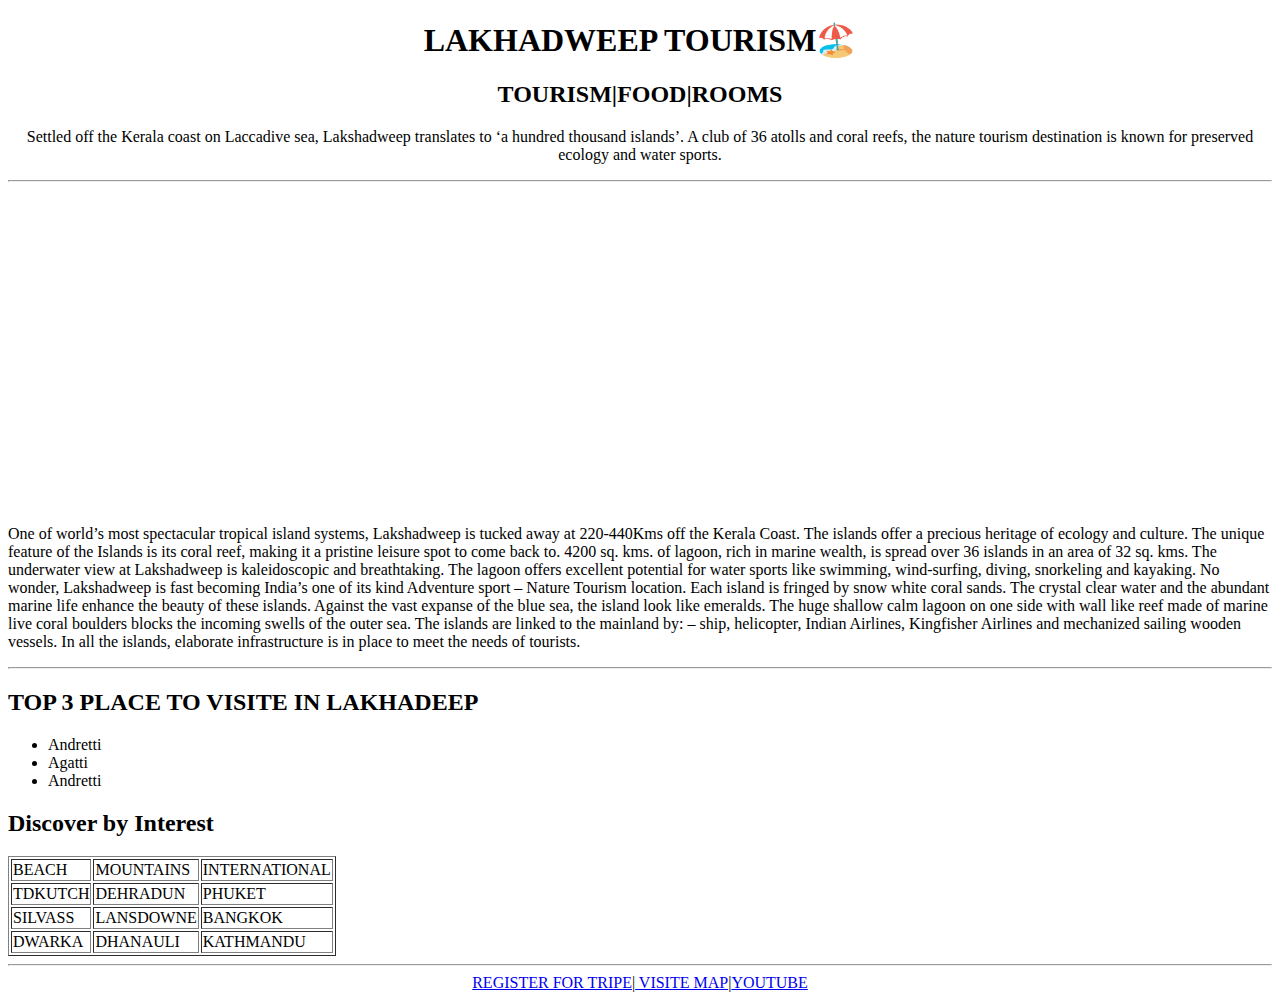
<file: web site project/sample project 2/index.html>
<!DOCTYPE html>
<html lang="en">
<head>
    <meta charset="UTF-8">
    <meta name="viewport" content="width=device-width, initial-scale=1.0">
    <title>LAKHADWEEP🌊</title>

</head>
<body>
    <center>
        <h1>LAKHADWEEP TOURISM🏖️</h1>
        <h2>TOURISM|FOOD|ROOMS</h2>
        <P>Settled off the Kerala coast on Laccadive sea, Lakshadweep translates to ‘a hundred thousand islands’. A club of 36 atolls and coral reefs, the nature tourism destination is known for preserved ecology and water sports.</P>
<hr>
<iframe width="560" height="315" src="https://www.youtube.com/embed/B8S2jhWwTDg?si=9XUkIwMaAYhyGVw2" title="YouTube video player" frameborder="0" allow="accelerometer; autoplay; clipboard-write; encrypted-media; gyroscope; picture-in-picture; web-share" allowfullscreen></iframe>
  </center>
  <p>
    One of world’s most spectacular tropical island systems, Lakshadweep is tucked away at 220-440Kms off the Kerala Coast. The islands offer a precious heritage of ecology and culture. The unique feature of the Islands is its coral reef, making it a pristine leisure spot to come back to. 4200 sq. kms. of lagoon, rich in marine wealth, is spread over 36 islands in an area of 32 sq. kms. The underwater view at Lakshadweep is kaleidoscopic and breathtaking. The lagoon offers excellent potential for water sports like swimming, wind-surfing, diving, snorkeling and kayaking. No wonder, Lakshadweep is fast becoming India’s one of its kind Adventure sport – Nature Tourism location. Each island is fringed by snow white coral sands. The crystal clear water and the abundant marine life enhance the beauty of these islands. Against the vast expanse of the blue sea, the island look like emeralds. The huge shallow calm lagoon on one side with wall like reef made of marine live coral boulders blocks the incoming swells of the outer sea. The islands are linked to the mainland by: – ship, helicopter, Indian Airlines, Kingfisher Airlines and mechanized sailing wooden vessels. In all the islands, elaborate infrastructure is in place to meet the needs of tourists. 
  </p>
  <hr>
  <h2>TOP 3 PLACE TO VISITE IN LAKHADEEP</h2>
  <ul>
    <li>Andretti</li>
    <li>Agatti</li>
    <li>Andretti</li>
  </ul>
  <h2>Discover by Interest</h2>
  <table border="1">
    <tr>
        <td>BEACH</td>
        <td>MOUNTAINS</td>
        <td>INTERNATIONAL</td>
    </tr>
    <tr>
       <td>  TDKUTCH </td>
       <TD>DEHRADUN</TD>
       <TD>PHUKET</TD>
    </tr>
<tr>
    <td>SILVASS</td>
    <TD>LANSDOWNE</TD>
    <TD>BANGKOK</TD>
</tr>
<TR>
    <TD>DWARKA</TD>
    <TD>DHANAULI</TD>
    <TD>KATHMANDU</TD>
</TR>
  </table>
  <hr>
  <center>
<a href="index2.html" target="_blank">REGISTER FOR TRIPE</a>|<a href="https://www.google.com/maps/place/Lakshadweep/@10.2730408,72.9516993,9z/data=!4m6!3m5!1s0x3b9fcd65cae4973d:0x17bd7416842ce9aa!8m2!3d9.9850892!4d72.9324732!16zL20vMDc2MmZq?entry=ttu" target="_blank"> VISITE MAP</a>|<a href="https://www.youtube.com/results?search_query=lakshadweep+tour" target="_blank">YOUTUBE</a>
  </center>

</body>


</html>
</file>
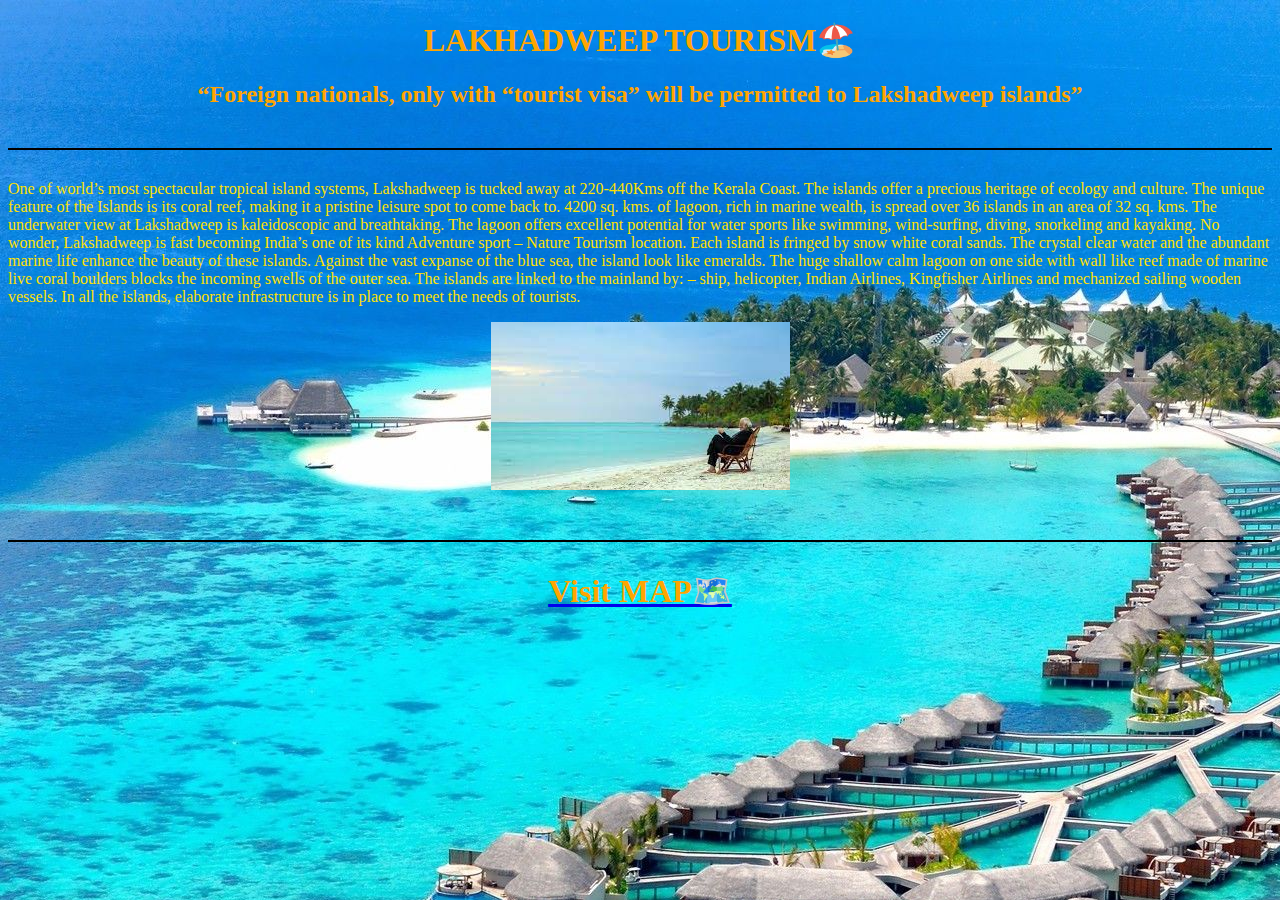
<file: web site project/simple project 1/index.html>
<!DOCTYPE html>
<html lang="en">
<head>
    <meta charset="UTF-8">
    <meta name="viewport" content="width=device-width, initial-scale=1.0">
    <title>LAKHADWEEP🌊</title>
    <link rel="stylesheet" href="style.css">
</head>
<body  style="background-image: url(wp9215262.jpg);">
    <center>
        <h1>LAKHADWEEP TOURISM🏖️</h1>
        <h2>“Foreign nationals, only with “tourist visa” will be permitted to Lakshadweep islands”</h2>
    </center>
    <hr>
    <style>
         hr {
            position: relative;
            top: 20px;
            border: none;
            height: 2px;
            background: black;
            margin-bottom: 50px;
        }
    </style>
    <p>One of world’s most spectacular tropical island systems, Lakshadweep is tucked away at 220-440Kms off the Kerala Coast. The islands offer a precious heritage of ecology and culture. The unique feature of the Islands is its coral reef, making it a pristine leisure spot to come back to. 4200 sq. kms. of lagoon, rich in marine wealth, is spread over 36 islands in an area of 32 sq. kms. The underwater view at Lakshadweep is kaleidoscopic and breathtaking. The lagoon offers excellent potential for water sports like swimming, wind-surfing, diving, snorkeling and kayaking. No wonder, Lakshadweep is fast becoming India’s one of its kind Adventure sport – Nature Tourism location. Each island is fringed by snow white coral sands. The crystal clear water and the abundant marine life enhance the beauty of these islands. Against the vast expanse of the blue sea, the island look like emeralds. The huge shallow calm lagoon on one side with wall like reef made of marine live coral boulders blocks the incoming swells of the outer sea. The islands are linked to the mainland by: – ship, helicopter, Indian Airlines, Kingfisher Airlines and mechanized sailing wooden vessels. In all the islands, elaborate infrastructure is in place to meet the needs of tourists.</p>
<center> 
    <img src="images.jpg" alt="">
</center>
<br>
<hr>
<center>
<a href="https://www.google.com/maps/place/Lakshadweep/@10.2730408,72.9516993,9z/data=!4m6!3m5!1s0x3b9fcd65cae4973d:0x17bd7416842ce9aa!8m2!3d9.9850892!4d72.9324732!16zL20vMDc2MmZq?entry=ttu" target="_blank"><h1> Visit MAP🗺️</h1></a>
</center>
</body>
</html>
</file>
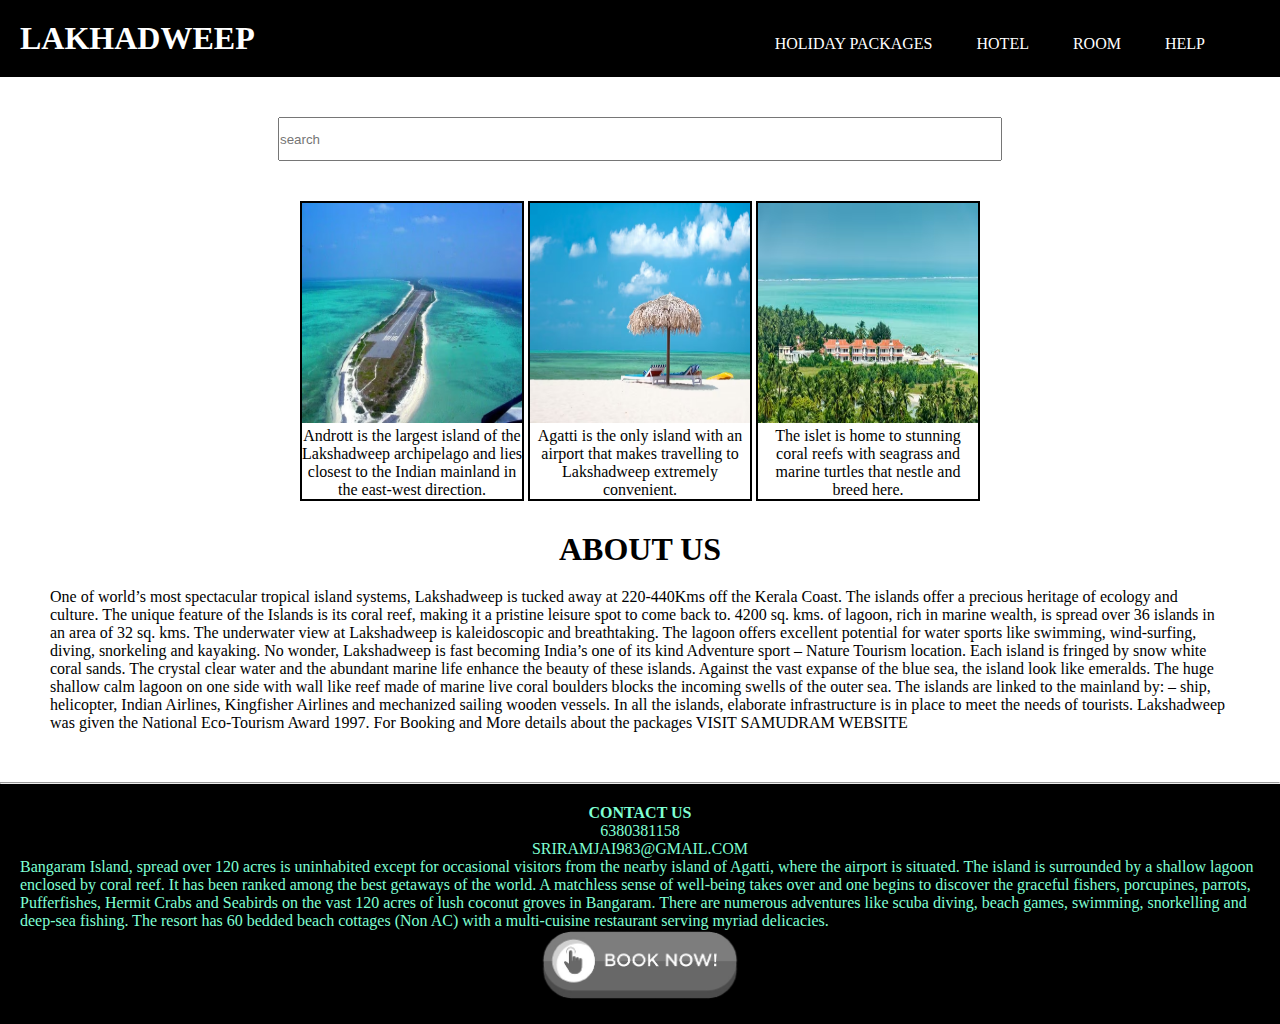
<file: web site project/simple project 3/index.html>
<!DOCTYPE html>
 <html lang="en">
 <head>
    <meta charset="UTF-8">
    <meta name="viewport" content="width=device-width, initial-scale=1.0">
    <title>LAKHADWEEP🌊</title>
    <link rel="stylesheet" href="style.css">
     
 </head>
 <body>
    <div class="header">
        <nav>
<h1>LAKHADWEEP</h1>
<ul>
    <li>HOLIDAY PACKAGES</li>
    <li>HOTEL</li>
    <li>ROOM</li>
    <li>HELP</li>
</ul>
        </nav>


    </div>
    
    <div class="searchbar">
<input type="text" placeholder="search">

    </div>
    <div class="product">
        <div class="box">
            <img src="m_Andretti_lakshdweep_l_480_640.avif" height="220px" width="220px">
            <p>Andrott is the largest island of the Lakshadweep archipelago and lies closest to the Indian mainland in the east-west direction.</p>
        </div>
        <div class="box">
            <img src="m_activities_lakshadweep_agatti_l_617_925.avif" height="220px" width="220px">
            <p> Agatti is the only island with an airport that makes travelling to Lakshadweep extremely convenient. </p>
        </div>
        <div class="box">
            <img src="m_activities_lakshadweep_minicoy_l_400_600.avif" height="220px" width="220px">
            <p>  The islet is home to stunning coral reefs with seagrass and marine turtles that nestle and breed here.</p>
        </div>


    </div>
    
    <div class="about us">
        <center> 
<h1 class="about">ABOUT US</h1></center>
 <p class="one">One of world’s most spectacular tropical island systems, Lakshadweep is tucked away at 220-440Kms off the Kerala Coast. The islands offer a precious heritage of ecology and culture. The unique feature of the Islands is its coral reef, making it a pristine leisure spot to come back to. 4200 sq. kms. of lagoon, rich in marine wealth, is spread over 36 islands in an area of 32 sq. kms. The underwater view at Lakshadweep is kaleidoscopic and breathtaking. The lagoon offers excellent potential for water sports like swimming, wind-surfing, diving, snorkeling and kayaking. No wonder, Lakshadweep is fast becoming India’s one of its kind Adventure sport – Nature Tourism location. Each island is fringed by snow white coral sands. The crystal clear water and the abundant marine life enhance the beauty of these islands. Against the vast expanse of the blue sea, the island look like emeralds. The huge shallow calm lagoon on one side with wall like reef made of marine live coral boulders blocks the incoming swells of the outer sea. The islands are linked to the mainland by: – ship, helicopter, Indian Airlines, Kingfisher Airlines and mechanized sailing wooden vessels. In all the islands, elaborate infrastructure is in place to meet the needs of tourists.

    Lakshadweep was given the National Eco-Tourism Award 1997. For Booking and More details about the packages VISIT SAMUDRAM WEBSITE</p>
    </div>
    <hr>
    <div class="contact">
        <div id="travelling"> 
            <center>
<h4>CONTACT US</h4>
   <P>6380381158 </p>
   <p> SRIRAMJAI983@GMAIL.COM </p>
</div>
</center>
<p>Bangaram Island, spread over 120 acres is uninhabited except for occasional visitors from the nearby island of Agatti, where the airport is situated. The island is surrounded by a shallow lagoon enclosed by coral reef. It has been ranked among the best getaways of the world. A matchless sense of well-being takes over and one begins to discover the graceful fishers, porcupines, parrots, Pufferfishes, Hermit Crabs and Seabirds on the vast 120 acres of lush coconut groves in Bangaram. There are numerous adventures like scuba diving, beach games, swimming, snorkelling and deep-sea fishing. The resort has 60 bedded beach cottages (Non AC) with a multi-cuisine restaurant serving myriad delicacies.</p>
<center> <a href="book.html" class="img"><img src="png-clipart-greenlux-hotel-villa-party-food-book-now-button-food-text-removebg-preview.png" alt="" height="70px"></a></center>
 
    </div>
<script src="exam.js"></script>
 </body>
 </html>
</file>
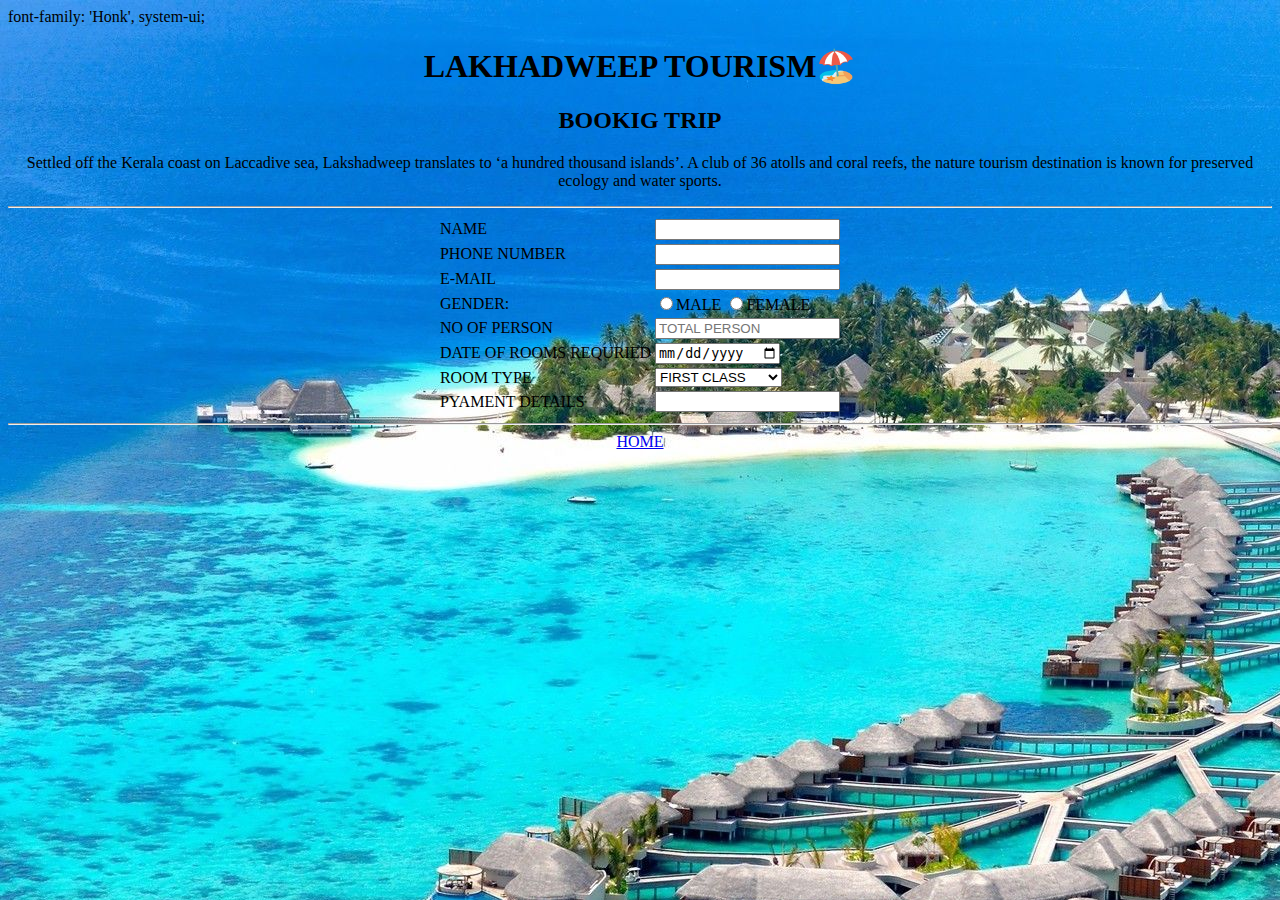
<file: web site project/sample project 2/index2.html>
<!DOCTYPE html>
<html lang="en">
<head>
    <meta charset="UTF-8">
    <meta name="viewport" content="width=device-width, initial-scale=1.0">
    <title>BOOK FO TRIP</title>
    <link rel="stylesheet" href="">
    <link rel="preconnect" href="https://fonts.googleapis.com">
<link rel="preconnect" href="https://fonts.gstatic.com" crossorigin>
<link rel="preconnect" href="https://fonts.googleapis.com">
<link rel="preconnect" href="https://fonts.gstatic.com" crossorigin>
<link href="https://fonts.googleapis.com/css2?family=Honk&display=swap" rel="stylesheet">
font-family: 'Honk', system-ui;
</head>
<body style="background-image: url(wp9215262.jpg) ;">
    <center>
    <h1>LAKHADWEEP TOURISM🏖️</h1>
        <h2>BOOKIG TRIP</h2>
        <P>Settled off the Kerala coast on Laccadive sea, Lakshadweep translates to ‘a hundred thousand islands’. A club of 36 atolls and coral reefs, the nature tourism destination is known for preserved ecology and water sports.</P>
    </center>
    <hr>
    <center> 
        <form>
<table>
    <tr>
        <td>
            NAME</td> <td><input type="text">
        </td>
        
    </tr>
<tr>
    <td>
        PHONE NUMBER</td> <td> <input type="number">
    </td>
</tr>
<tr>
    <td>
        E-MAIL </td> <td><input type=" email">
    </td>
</tr>
<tr>
    <td>
        GENDER:
    </td>
    <td>
        <input type="radio" name="GENDER" >MALE
        <input type="radio" name="GENDER">FEMALE
    </td>
</tr>
<tr><td>NO OF PERSON</td> <td> <input type=" number" placeholder="TOTAL PERSON"></td></tr>

<tr>
    <td>
        DATE OF ROOMS REQURIED </td> <td><input type="date">
    </td>
</tr>
<tr>
    <td>
        ROOM TYPE
    </td>
    <td>
        <select name="" id="">
            <option value="">FIRST CLASS</option>
            <option value="">SECOND CLASS</option>
            <option value="">THIRD CLASS</option>
        </select>
    </td>
</tr>

<TR>
    <td>
        PYAMENT DETAILS
    </td>
    <td>
        <input type="text">
    </td>
</TR>

</table>
</form>
<hr>
<a href="index.html">HOME</a>
</center>

</body>
</html>
</file>
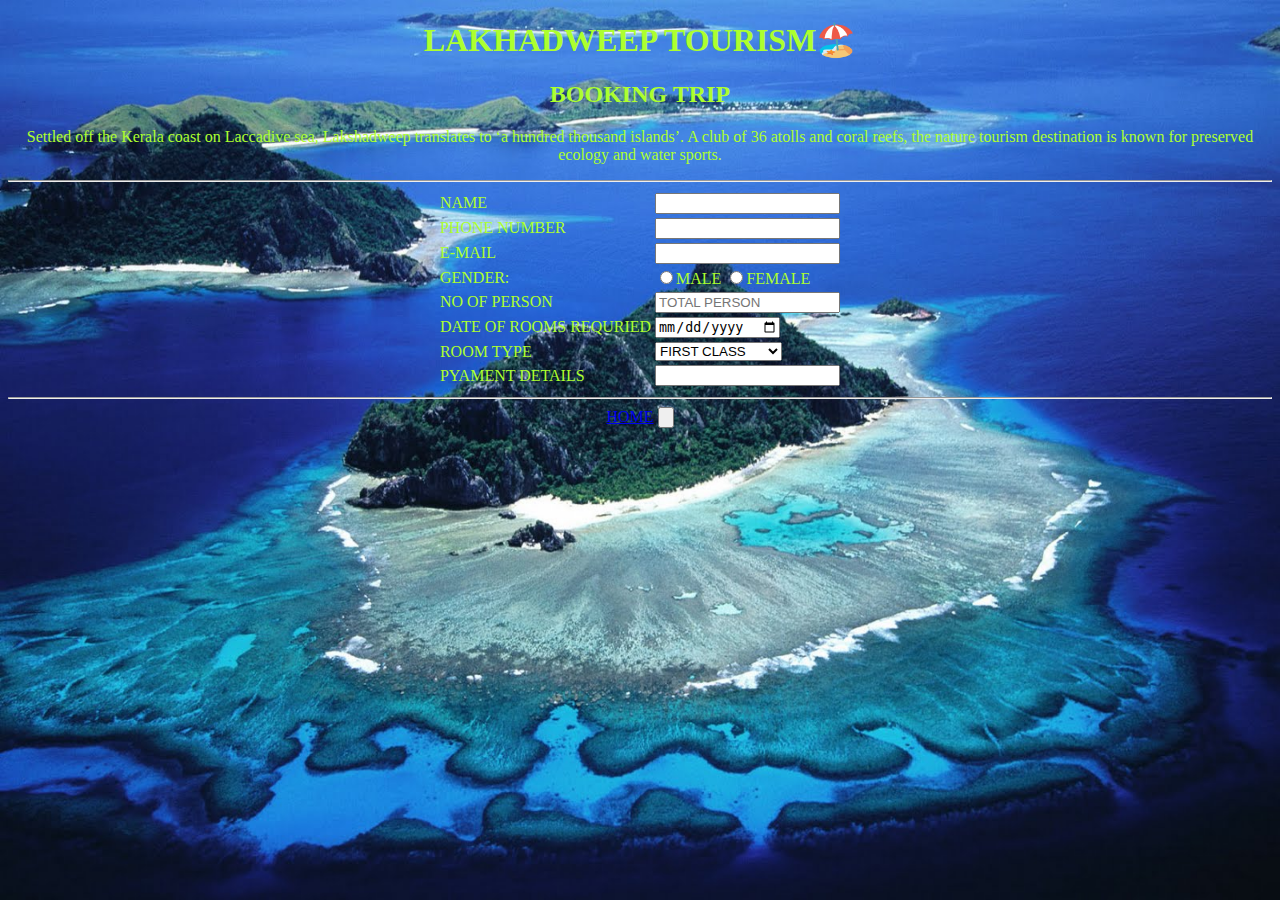
<file: web site project/simple project 3/book.html>
<!DOCTYPE html>
<html lang="en">
<head>
    <meta charset="UTF-8">
    <meta name="viewport" content="width=device-width, initial-scale=1.0">
    <title>BOOK FOR TRIP</title>
    <link rel="stylesheet" href="sty.css">
</head>
<body>
    <center>
    <h1>LAKHADWEEP TOURISM🏖️</h1>
        <h2>BOOKING TRIP</h2>
        <P>Settled off the Kerala coast on Laccadive sea, Lakshadweep translates to ‘a hundred thousand islands’. A club of 36 atolls and coral reefs, the nature tourism destination is known for preserved ecology and water sports.</P>
    </center>
    <hr>
    <center> 
        <form>
<table>
    <tr>
        <td>
            NAME</td> <td><input type="text">
        </td>
        
    </tr>
<tr>
    <td>
        PHONE NUMBER</td> <td> <input type="number">
    </td>
</tr>
<tr>
    <td>
        E-MAIL </td> <td><input type=" email">
    </td>
</tr>
<tr>
    <td>
        GENDER:
    </td>
    <td>
        <input type="radio" name="GENDER" >MALE
        <input type="radio" name="GENDER">FEMALE
    </td>
</tr>
<tr><td>NO OF PERSON</td> <td> <input type=" number" placeholder="TOTAL PERSON"></td></tr>

<tr>
    <td>
        DATE OF ROOMS REQURIED </td> <td><input type="date">
    </td>
</tr>
<tr>
    <td>
        ROOM TYPE
    </td>
    <td>
        <select name="" id="">
            <option value="">FIRST CLASS</option>
            <option value="">SECOND CLASS</option>
            <option value="">THIRD CLASS</option>
        </select>
    </td>
</tr>

<TR>
    <td>
        PYAMENT DETAILS
    </td>
    <td>
        <input type="text">
    </td>
</TR>

</table>
</form>
<hr>
<a href="index.html">HOME</a>
<input type="button" placeholder="">
</center>

</body>
</html>
</file>
<file: web site project/simple project 1/style.css>
h1{
    color: orange;
}
p{
    color: rgb(255, 225, 0);
    text-decoration: dotted;
}
h2{
    color: orange;
}
</file>
<file: web site project/simple project 3/style.css>
*{
    margin: 0;
    padding: 0;

  }
  .{
    
      background-image: url('background.jpg');
      background-repeat: no-repeat;
      background-attachment: fixed; 
      background-size: 100% 100%; 
      opacity: 0.3;   
    
  }
  body{
    font-family: 'Times New Roman', Times, serif;
  }
  h1,ul,li{
    display: inline;
  }
  li{
    padding:20px;
    
  }
  ul{
    margin-left: 40%;
  }
  nav{
    background-color: black;
    color: white;
    padding: 20px;
  }
  li:hover{
    color: red;
    background-color: blue;
    border-radius: 10px;
  }
input{
  width: 60%;
  height: 40px;
}
.searchbar{
  padding: 40px;
  text-align: center;
}
 .box{
  border-color: black;
  border-width: 2px;
  border-style: solid;
  display: inline-block;
  width: 220px;
 }
 .product{
  text-align: center;
 }
.box:hover{
  color: azure;
background-color: black;
}
.about{
  padding: 30px;
}
.one{
  padding: 20px;
}
.contact{
  background-color: black;
  color: aquamarine;
  padding: 20px;
}
.travelling{
  text-align: center;
}
.img{
  filter: grayscale(100%);
  transition: all 0.3s;
}
.img:hover{
  filter: grayscale(0);
  transform: translate(10%);
}
</file>
<file: web site project/simple project 3/sty.css>
body{
    
    background-image: url('background.jpg');
    background-repeat: no-repeat;
    background-attachment: fixed; 
    background-size: 100% 100%; 
    color:greenyellow;
    font-family: 'Times New Roman', Times, serif;
    }
</file>
